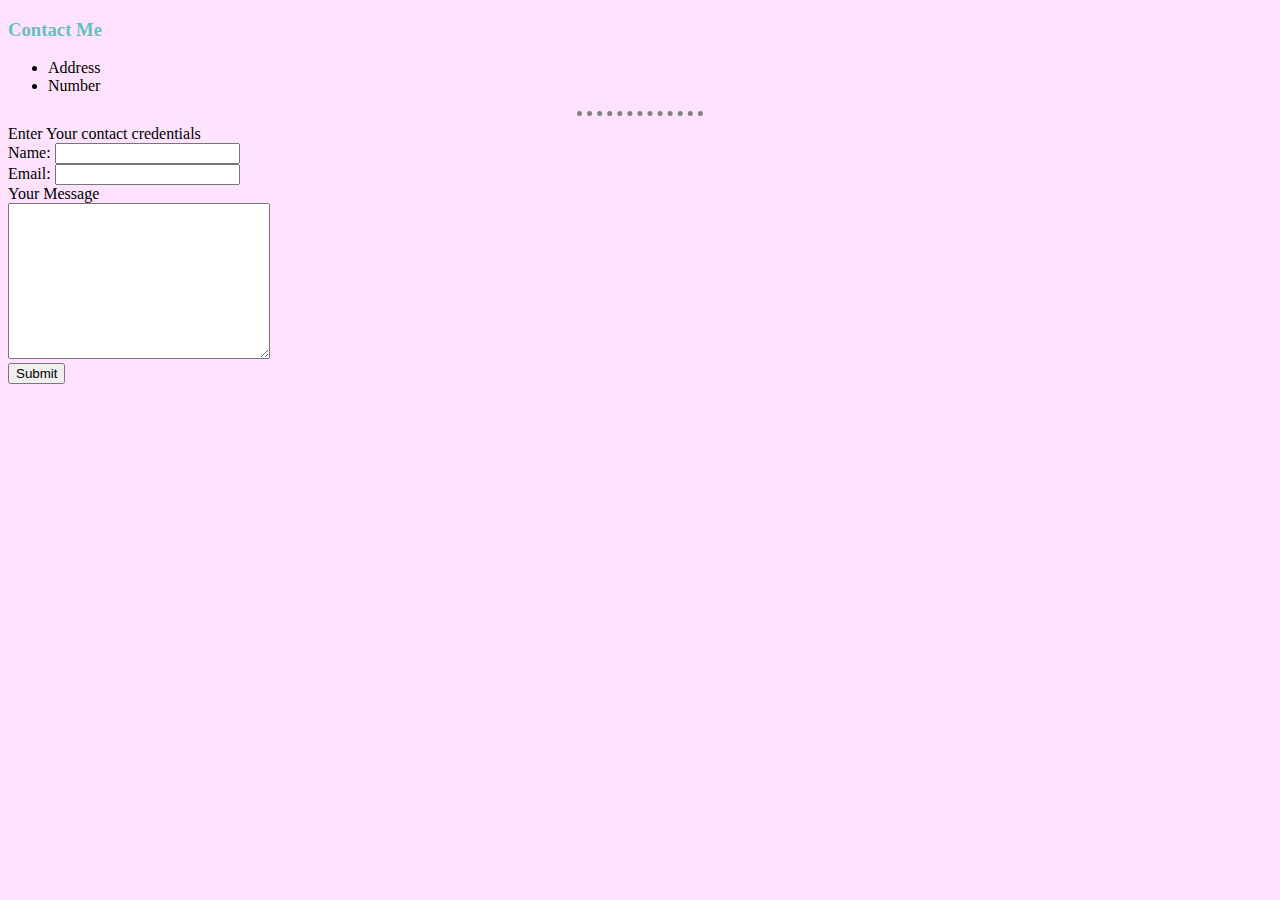
<file: Contact info.html>
<!DOCTYPE html>
<html lang="en" dir="ltr">

<head>
  <meta charset="utf-8">
  <title></title>
  <link rel="stylesheet" href="Style.css">
</head>

<body>
  <h3>Contact Me</h3>
  <ul>
    <li>Address</li>
    <li>Number</li>
  </ul>
  <hr size="3">
  <form class="" action="mailto:ameya.2000k@yahoo.com" method="post" enctype="text/plain">
    <label>Enter Your contact credentials</label><br>
    <label>Name:</label>
    <input type="text" name="Name"><br>
    <label>Email:</label>
    <input type="email" name="Email"><br>
    <label>Your Message</label><br>
    <textarea name="Message" rows="10" cols="30"></textarea><br>
    <input type="submit">
  </form>

</body>

</html>
</file>
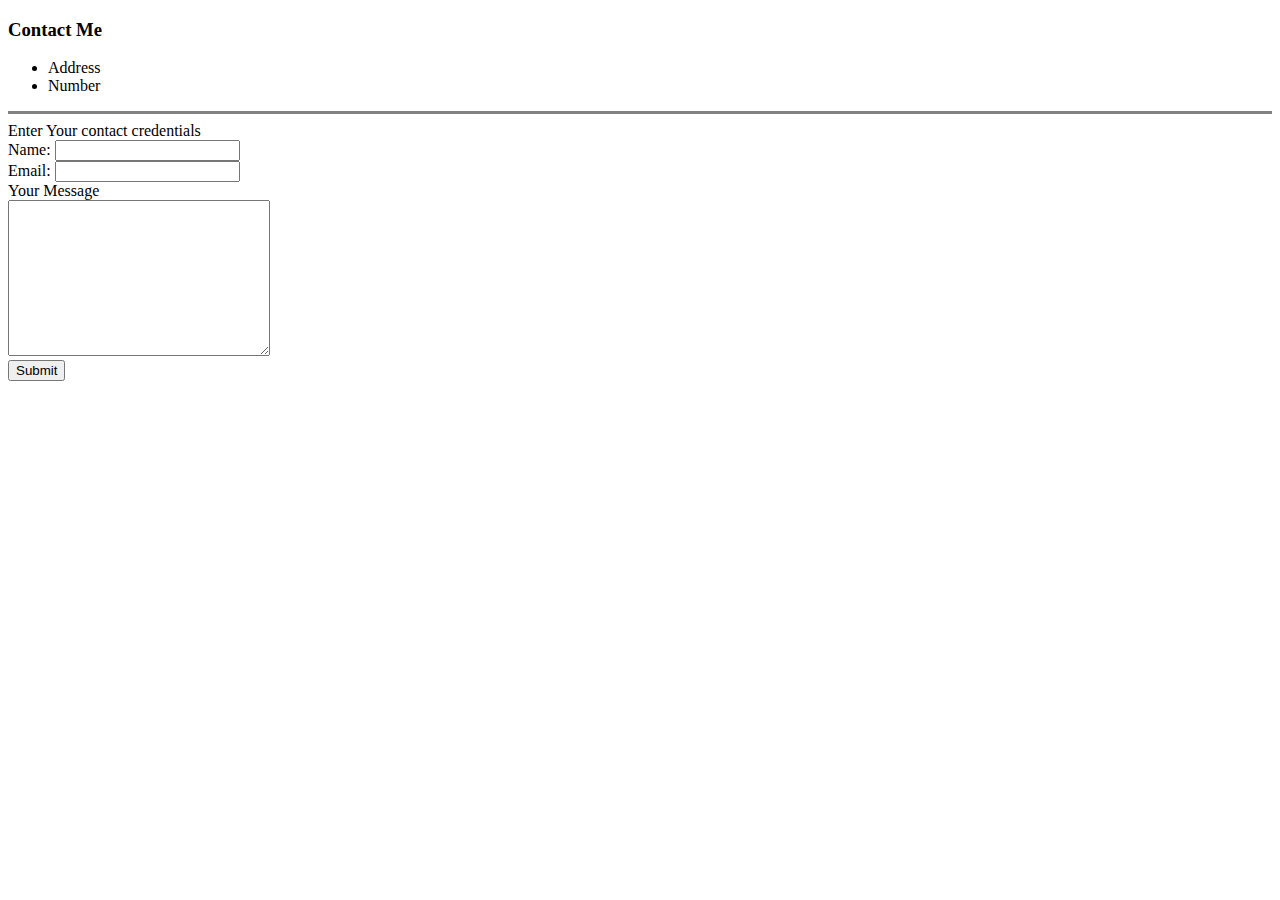
<file: HTML Personal site/Contact info.html>
<!DOCTYPE html>
<html lang="en" dir="ltr">

<head>
  <meta charset="utf-8">
  <title></title>
</head>

<body>
  <h3>Contact Me</h3>
  <ul>
    <li>Address</li>
    <li>Number</li>
  </ul>
  <hr size="3" noshade>
  <form class="" action="mailto:ameya.2000k@yahoo.com" method="post" enctype="text/plain">
    <label>Enter Your contact credentials</label><br>
    <label>Name:</label>
    <input type="text" name="Name"><br>
    <label>Email:</label>
    <input type="email" name="Email"><br>
    <label>Your Message</label><br>
    <textarea name="Message" rows="10" cols="30"></textarea><br>
    <input type="submit">
  </form>

</body>

</html>
</file>
<file: Style.css>
body {
  background-color: #ffe3fe;
}

hr {
  border-style: none;
  border-top-style: dotted;
  border-top-width: 5px;
  border-color: grey;
  width: 10%;
}
h1 {
  color: #66bfbf;
}
h3 {
  color: #66bfbf;
}
</file>
